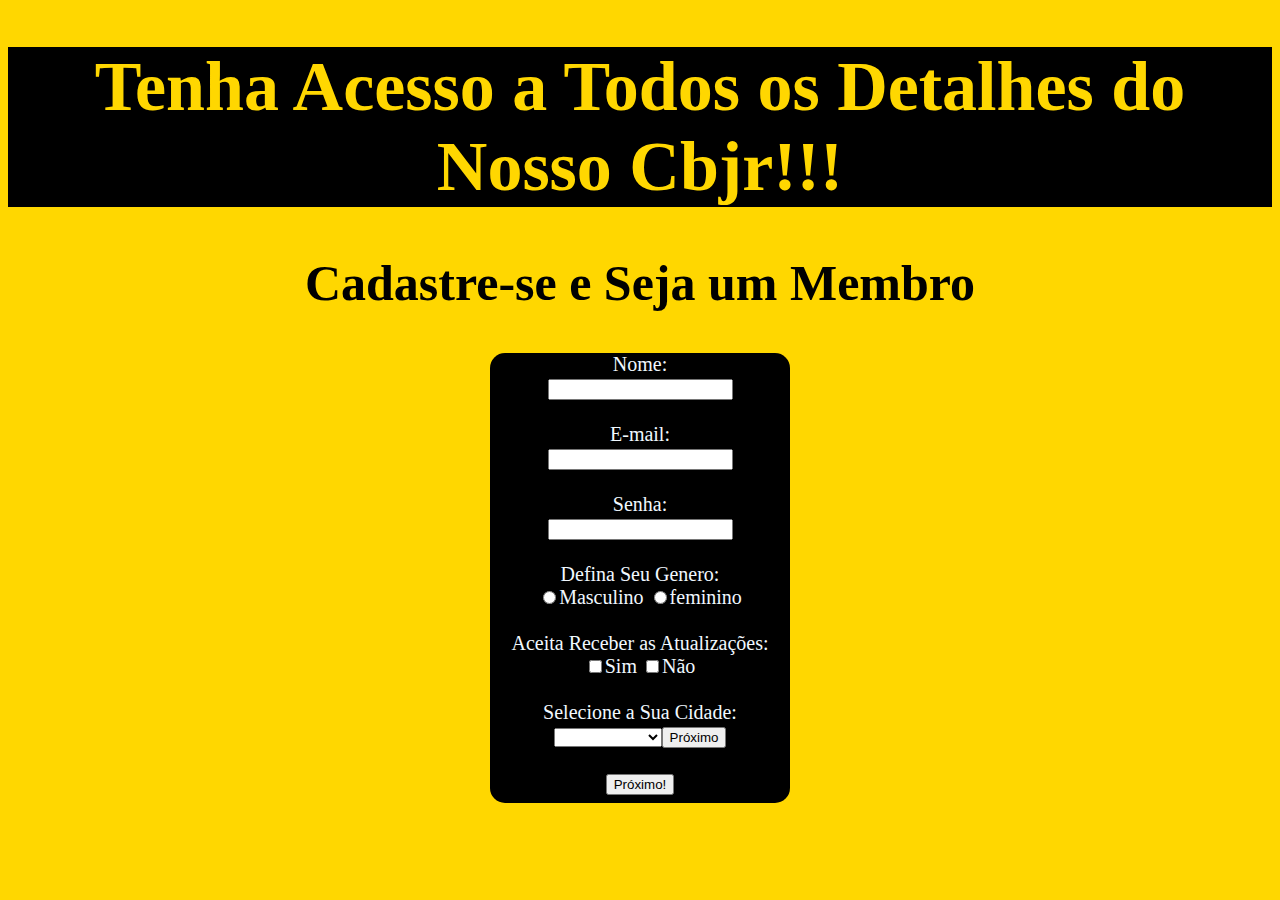
<file: index.html>
<!DOCTYPE html>
<html lang="en">
<head>
    <meta charset="UTF-8">
    <meta name="viewport" content="width=device-width, initial-scale=1.0">
    <link rel="stylesheet" href="style.css">
    <title>Login de Acesso</title>
</head>
<body>
    <center>
    <h1>Tenha Acesso a Todos os Detalhes do Nosso Cbjr!!!</h1>
    </center>    
    <center>
        <h2>Cadastre-se e Seja um Membro</h2>
    </center>
    <center>
        <div class="container">
    <form action="/submit" method="post">
        <label for="name">Nome:</label><br>
        <input type="text" id="name" name="name" required><br><br>

        <label for="email">E-mail:</label><br>
        <input type="email" id="email" name="email" required><br><br>
    
        <label for="Senha">Senha:</label><br>
        <input type="password" id="password" name="password" required><br><br>

        <label for="Genero">Defina Seu Genero:</label><br>
        <input type="radio" id="masculino" name="Genero" value="masculino">Masculino
        <input type="radio" id="feminino" name="Genero" value="feminino">feminino<br><br>

        <label for="Noticias">Aceita Receber as Atualizações:</label><br>
        <input type="checkbox" id="sim" name="sim" value="sim">Sim
        <input type="checkbox" id="nao" name="nao" value="nao">Não<br><br>

        <label for="cidade">Selecione a Sua Cidade:</label><br>
        <select id="cidade">
            <option></option>
            <option value="Sp">São Paulo</option>
            <option value="Rj">Rio de Janeiro</option>
            <option value="Bau">Bauru</option
        </select>
        <input type="submit" value="Próximo"><br>
        <center>
        <br>
        <button onclick="location.href= 'index2.html'">Próximo!</button>
        </center>
    </div>
    </form>
</center>
</body>
</html>
</file>
<file: style.css>
body{

    background-color: gold;
  

}
h1{
    background-color: black;
    color: gold;
    font-size: 70px;
    font-style: underline;
}
h2{
    font-size: 50px;
    font-family: Cambria, Cochin, Georgia, Times, 'Times New Roman', serif;
    font-style: underline;
}
form{
    font-size: 20px;
    background-color: black;
    color: aliceblue;
    width: 300px;
    height: 450px;
    border-radius: 15px;
    justify-content: center; 
    align-items: center; 
    text-align: center; 

}
</file>
